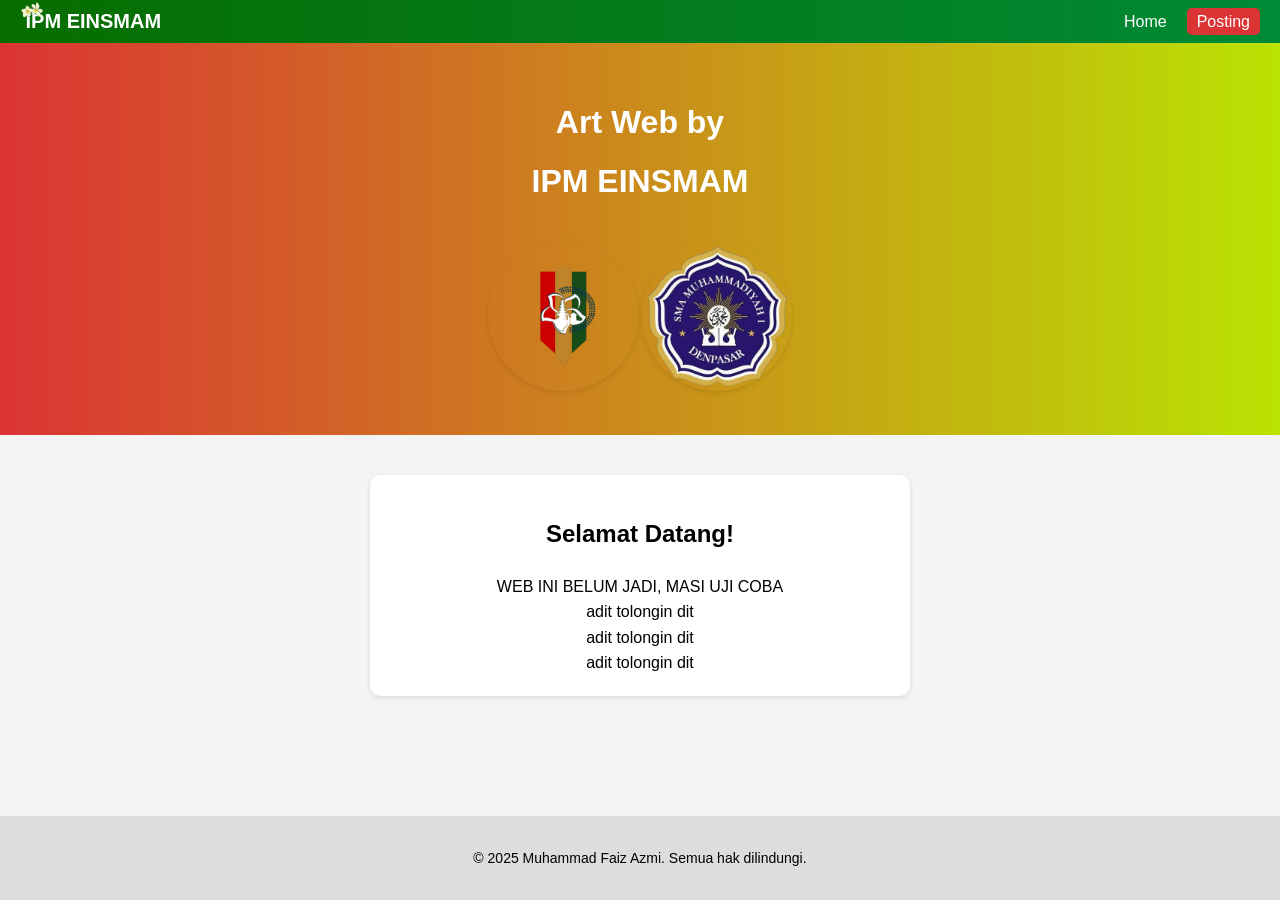
<file: index.html>
<!DOCTYPE html>
<html lang="id">
<head>
  <meta charset="UTF-8" />
  <meta name="viewport" content="width=device-width, initial-scale=1.0" />
  <link rel="stylesheet" href="home.css" />
  <title>Posting Karya Seni - IPM EINSMAM</title>
</head>
<body>
  <nav>
    <div class="logo-container">
      <span class="huruf-i">
        <img src="ss.png" alt="Logo IPM kecil" />
      </span>
      IPM EINSMAM
    </div>
    <button class="menu-toggle" id="menu-toggle">&#9776;</button>
    <ul id="nav-menu">
      <li><a href="#">Home</a></li>
      <li><a href="posting.html" class="tbl-biru">Posting</a></li>
    </ul>
  </nav>

  <header>
    <div class="text">
      <h1>Art Web by</h1>
    </div>
    <div class="kata">
      <h1>IPM EINSMAM</h1>
    </div>
    <div class="gambar">
      <img src="logo ipm smam.png" alt="Logo IPM SMAM">
      <img src="logosmam-removebg-preview.png" alt="logo SMAM">
    </div>
  </header>

  <div class="content">
    <div class="card">
      <h2>Selamat Datang!</h2>
      WEB INI BELUM JADI, MASI UJI COBA<br>
      adit tolongin dit<br>
      adit tolongin dit<br>
      adit tolongin dit<br>
    </div>
  </div>

  <footer>
    <p>&copy; 2025 Muhammad Faiz Azmi. Semua hak dilindungi.</p>
  </footer>

  <script src="home.js"></script>
</body>
</html>
</file>
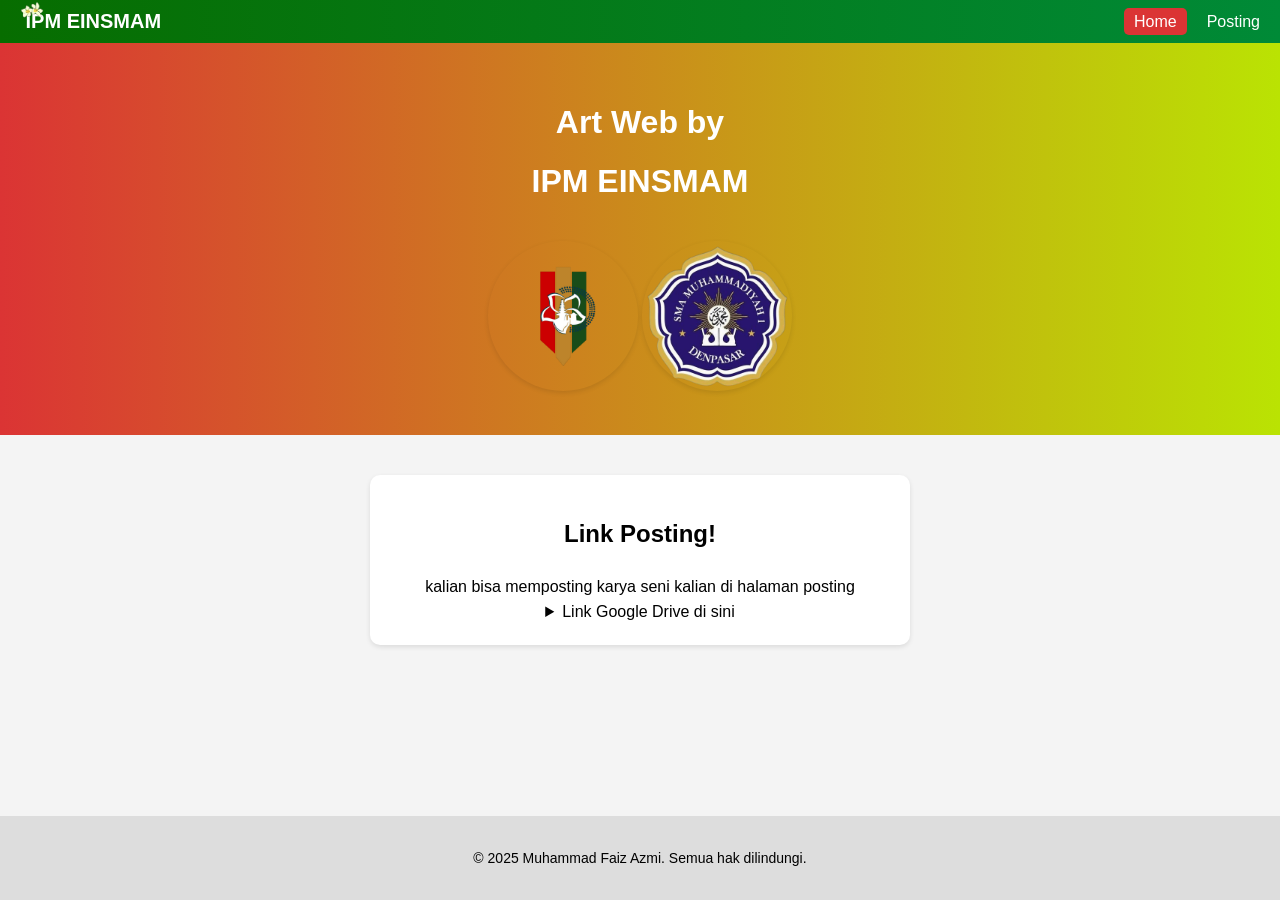
<file: posting.html>
<!DOCTYPE html>
<html lang="id">
<head>
  <meta charset="UTF-8" />
  <meta name="viewport" content="width=device-width, initial-scale=1.0" />
  <link rel="stylesheet" href="home.css" />
  <title>Posting Karya Seni - IPM EINSMAM</title>
</head>
<body>
  <nav>
    <div class="logo-container">
      <span class="huruf-i">
        <img src="ss.png" alt="Logo IPM kecil" />
      </span>
      IPM EINSMAM
    </div>
    <button class="menu-toggle" id="menu-toggle">&#9776;</button>
    <ul id="nav-menu">
      <li><a href="index.html" class="tbl-biru">Home</a></li>
      <li><a href="#">Posting</a></li>
    </ul>
  </nav>

  <header>
    <div class="text">
      <h1>Art Web by</h1>
    </div>
    <div class="kata">
      <h1>IPM EINSMAM</h1>
    </div>
    <div class="gambar">
      <img src="logo ipm smam.png" alt="Logo IPM SMAM">
      <img src="logosmam-removebg-preview.png" alt="logo SMAM">
    </div>
  </header>

  <div class="content">
    <div class="card">
      <h2>Link Posting!</h2>
      kalian bisa memposting karya seni kalian di halaman posting
      <details>
        <summary>Link Google Drive di sini</summary>
        <a href="https://drive.google.com/drive/folders/1KQxI8ustZK">masi error</a> 
      </details>
    </div>
  </div>

  <footer>
    <p>&copy; 2025 Muhammad Faiz Azmi. Semua hak dilindungi.</p>
  </footer>

  <script src="home.js"></script>
</body>
</html>
</file>
<file: home.css>
/* Struktur dasar */
html, body {
  height: 100%;
  margin: 0;
  padding: 0;
  font-family: Verdana, Geneva, Tahoma, sans-serif;
  background-color: #f4f4f4;
}

body {
  display: flex;
  flex-direction: column;
}

/* Navbar */
nav {
  background: linear-gradient(to right, #076d00, #008a37);
  color: white;
  padding: 10px 20px;
  display: flex;
  justify-content: space-between;
  align-items: center;
  flex-wrap: wrap;
}

.logo-container {
  position: relative;
  font-weight: bold;
  font-size: 20px;
}

.huruf-i {
  position: relative;
  display: inline-block;
}

.huruf-i img {
  position: absolute;
  top: -28px;
  left: 12px;
  transform: translateX(-50%);
  width: 30px;
  height: auto;
}

nav ul {
  list-style: none;
  margin: 0;
  padding: 0;
  display: flex;
}

nav ul li {
  margin-left: 20px;
}

nav ul li a {
  color: white;
  text-decoration: none;
}

nav ul li a:hover {
  text-decoration: underline;
}

a.tbl-biru {
  background-color: #db3434;
  color: white;
  text-decoration: none;
  padding: 5px 10px;
  border-radius: 5px;
  transition: 0.3s ease;
}

a.tbl-biru:hover {
  background-color: red;
}

/* Header */
header {
  background: linear-gradient(to right, #db3434, #bae303);
  color: white;
  padding: 40px 20px;
  text-align: center;
}

.kata {
  margin: 20px 0;
}

.gambar img {
  border-radius: 50%;
  width: 100%;
  max-width: 150px;
  height: auto;
  margin-top: 20px;
  box-shadow: 0 2px 5px rgba(0, 0, 0, 0.1);
}

/* Konten */
.content {
  padding: 20px;
  text-align: center;
  line-height: 1.6;
  flex: 1; /* agar mendorong footer ke bawah */
}

.card {
  background-color: white;
  margin: 20px auto;
  padding: 20px;
  border-radius: 10px;
  max-width: 500px;
  box-shadow: 0 2px 5px rgba(0, 0, 0, 0.1);
}

/* Footer */
footer {
  background-color: #ddd;
  text-align: center;
  padding: 20px;
  font-size: 14px;
  margin-top: auto;
}

/* Tombol Menu (untuk mobile) */
.menu-toggle {
  display: none;
  background: none;
  color: white;
  font-size: 24px;
  border: none;
  cursor: pointer;
}

/* Responsive Design */
@media screen and (max-width: 768px) {
  .menu-toggle {
    display: block;
  }

  nav ul {
    display: none;
    flex-direction: column;
    width: 100%;
    background-color: #008a37;
    padding: 10px 0;
  }

  nav ul.show {
    display: flex;
  }

  nav ul li {
    margin: 10px;
  }

  header {
    padding: 20px;
  }
}
</file>
